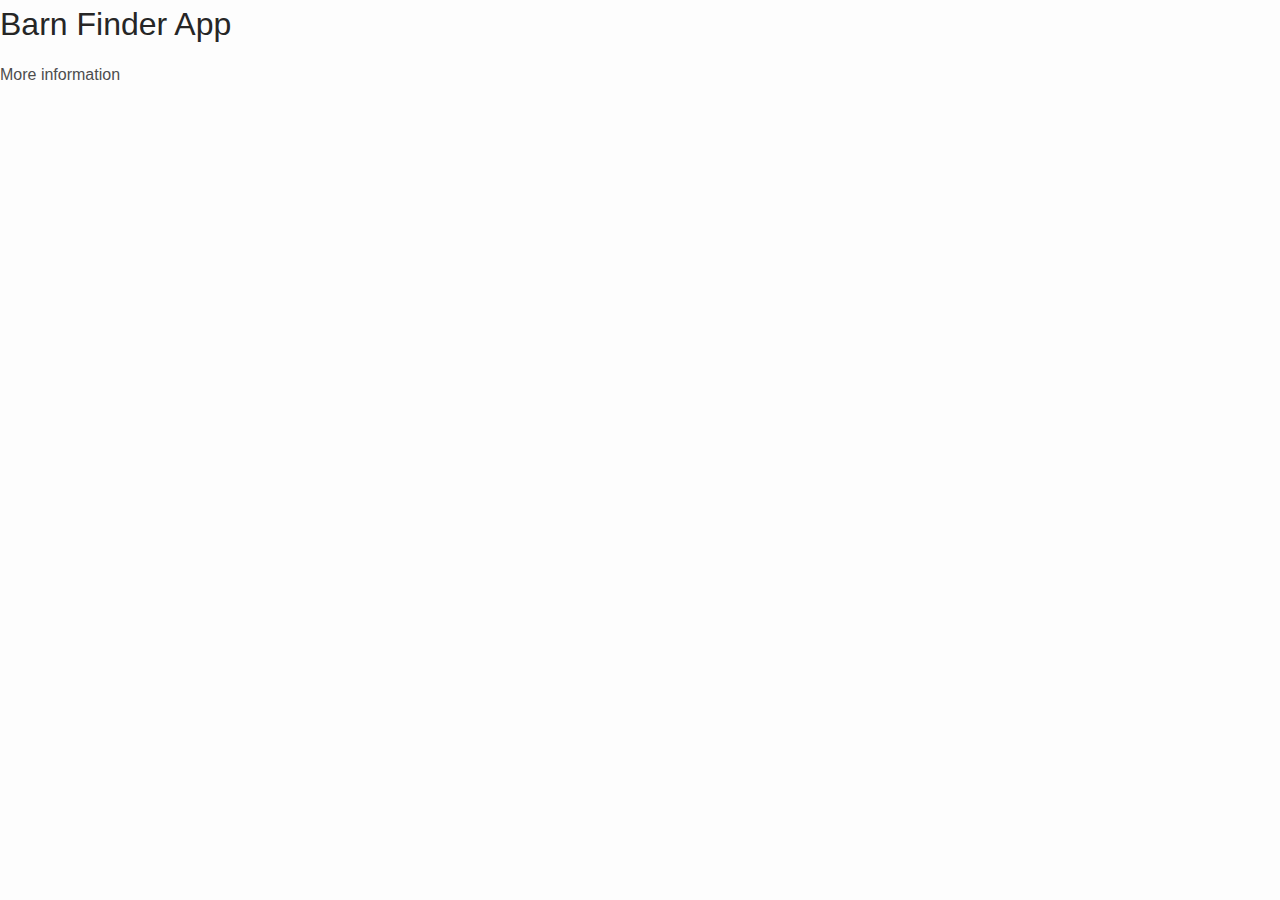
<file: about.html>
<!DOCTYPE html>
<html lang="en">

  <head>
    <meta charset="utf-8">
    <meta http-equiv="X-UA-Compatible" content="IE=edge">
    <meta name="viewport" content="width=device-width, initial-scale=1">

    <title>Barn Finder App</title>
    <meta name="description" content="Search engine description">

    <link rel="stylesheet" href="./assets/main.css">
  </head>

  <body>
    <h1>Barn Finder App</h1>
    <h4>More information</h4>
  </body>
</html>
</file>
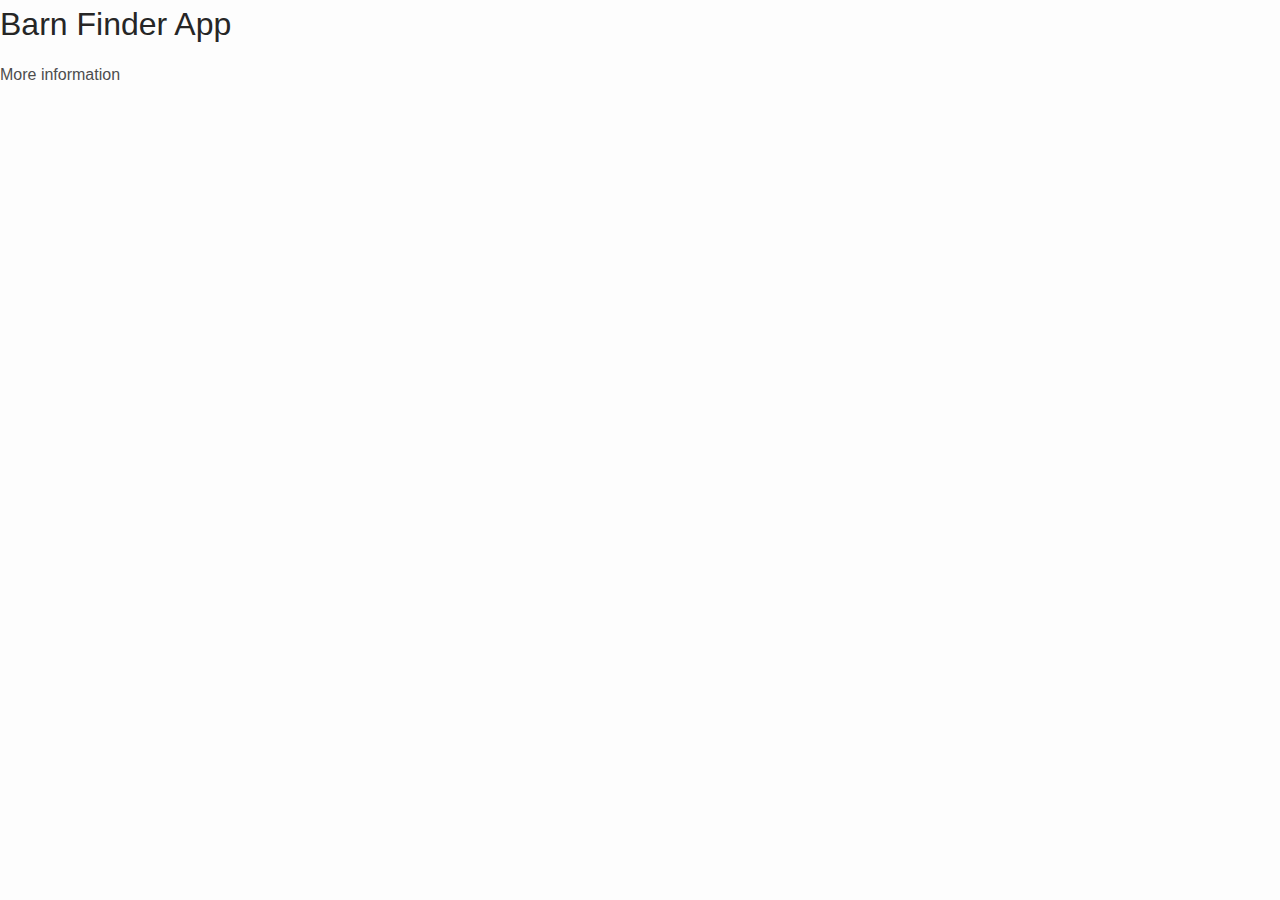
<file: barn.html>
<!DOCTYPE html>
<html lang="en">


<!--<link rel="stylesheet" href="https://cdnjs.cloudflare.com/ajax/libs/font-awesome/4.7.0/css/font-awesome.min.css">-->


  <head>
    <meta charset="utf-8">
    <meta http-equiv="X-UA-Compatible" content="IE=edge">
    <meta name="viewport" content="width=device-width, initial-scale=1">

    <title>Barn Finder App</title>
    <meta name="description" content="Search engine description">

    <link rel="stylesheet" href="./assets/main.css">
  </head>

  <body>
    <h1>Barn Finder App</h1>
    <h4>More information</h4>


 
    
   
  </body>
</html>
</file>
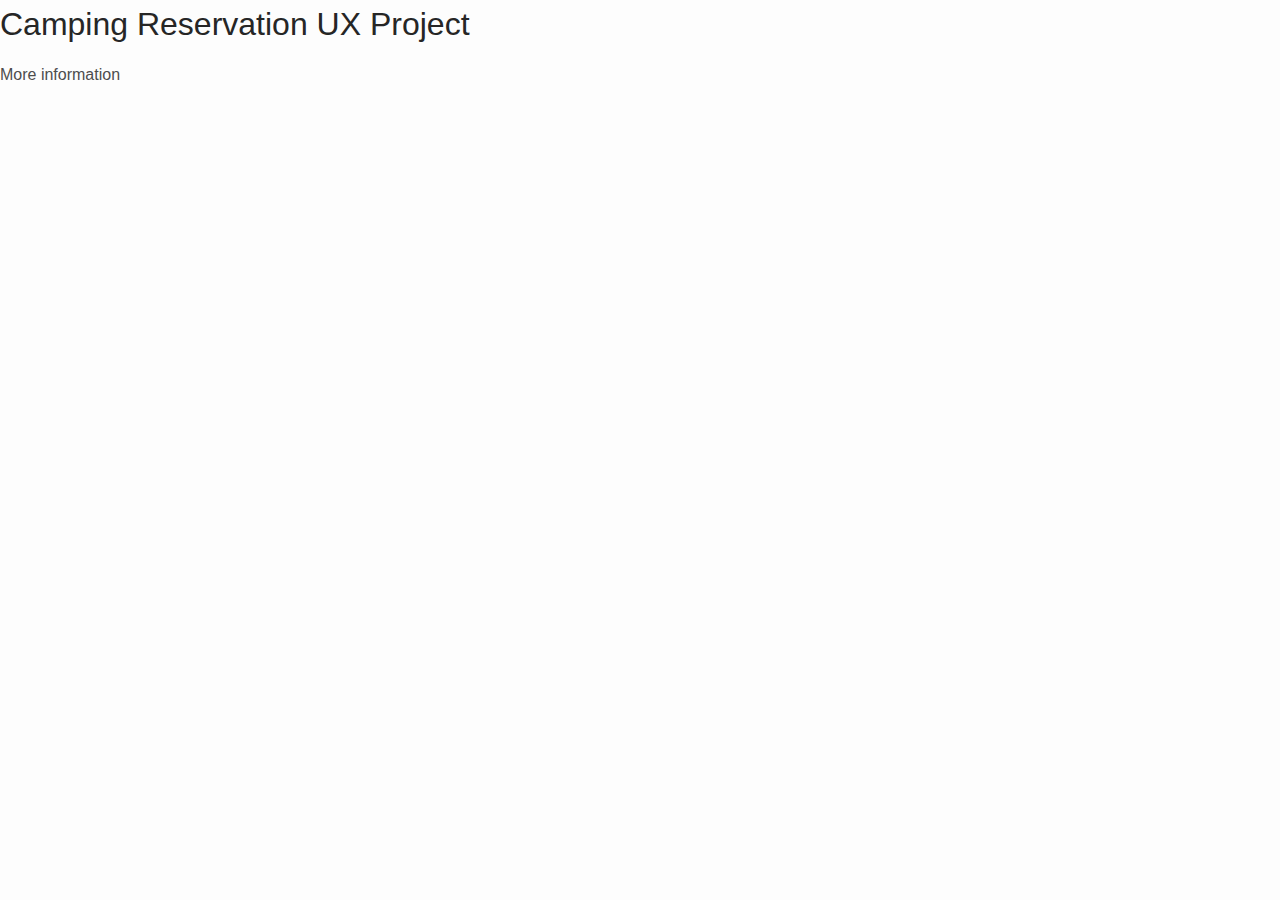
<file: camping.html>
<!DOCTYPE html>
<html lang="en">

  <head>
    <meta charset="utf-8">
    <meta http-equiv="X-UA-Compatible" content="IE=edge">
    <meta name="viewport" content="width=device-width, initial-scale=1">

    <title>Camping Reservation UX</title>
    <meta name="description" content="Search engine description">

    <link rel="stylesheet" href="./assets/main.css">
  </head>

  <body>
    <h1>Camping Reservation UX Project</h1>
    <h4>More information</h4>
  </body>
</html>
</file>
<file: assets/main.css>
/**
 * Reset some basic elements
 */
body, h1, h2, h3, h4, h5, h6,
p, blockquote, pre, hr,
dl, dd, ol, ul, figure {
  margin: 0;
  padding: 0; }

/**
 * Basic styling
 */
body {
  font: 400 16px/1.5 "Helvetica Neue", Helvetica, Arial, sans-serif;
  color: #111;
  background-color: #fdfdfd;
  -webkit-text-size-adjust: 100%;
  -webkit-font-feature-settings: "kern" 1;
  -moz-font-feature-settings: "kern" 1;
  -o-font-feature-settings: "kern" 1;
  font-feature-settings: "kern" 1;
  font-kerning: normal; }

/**
 * Set `margin-bottom` to maintain vertical rhythm
 */
h1, h2, h3, h4, h5, h6,
p, blockquote, pre,
ul, ol, dl, figure,
.highlight {
  margin-bottom: 15px; }

/**
 * Images
 */
img {
  max-width: 100%;
  vertical-align: middle; }

/**
 * Lists
 */
ul, ol {
  margin-left: 30px; }

li > ul,
li > ol {
  margin-bottom: 0; }

/**
 * Headings
 */
h1, h2, h3 {
  font-weight: 400;
  color: #262626; }

h4, h5, h6 {
  font-weight: 400;
  color: #4d4d4d; }

/**
 * Links
 */
a {
  color: #2a7ae2;
  text-decoration: none; }
  a:visited {
    color: #1756a9; }
  a:hover {
    color: #111;
    text-decoration: underline; }
</file>
